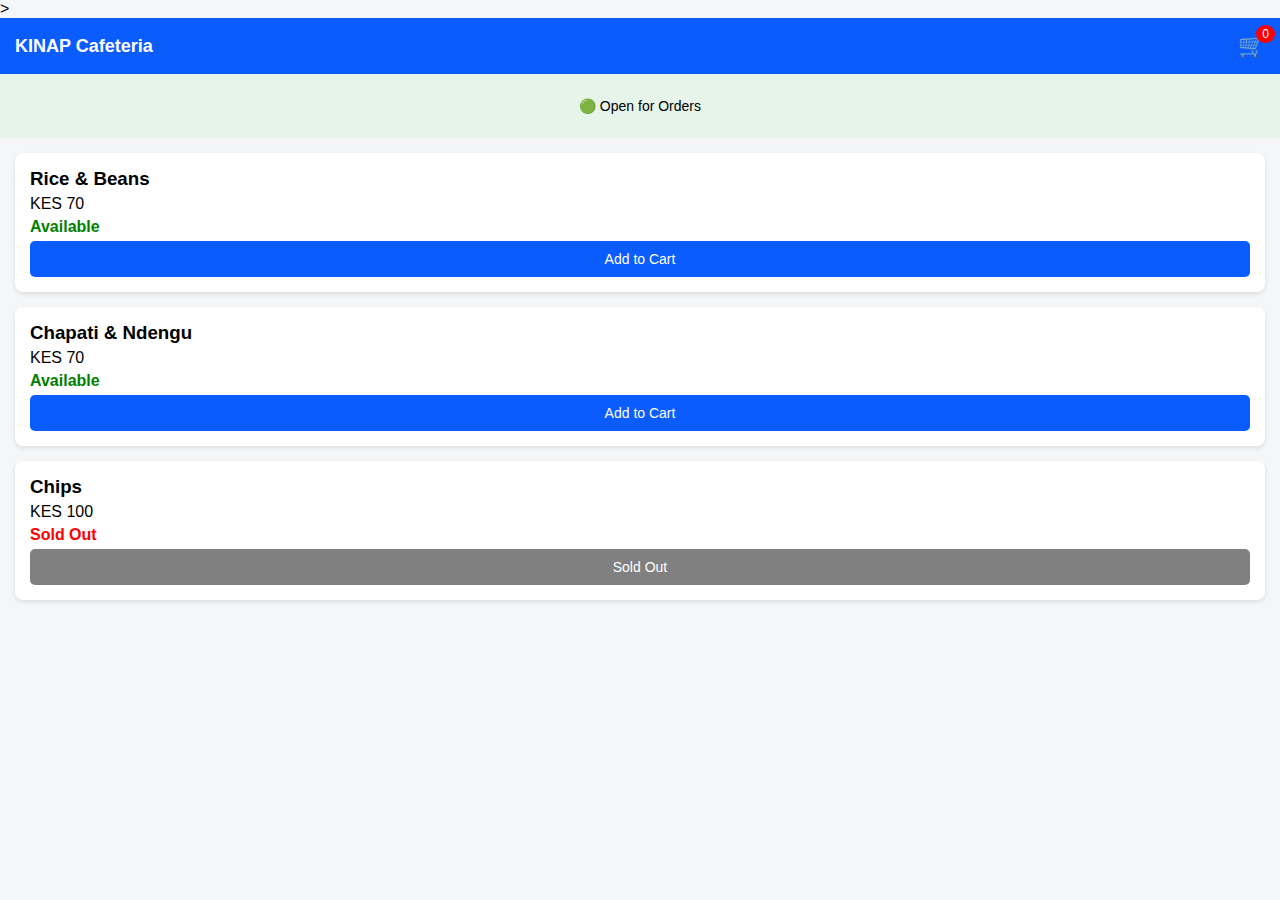
<file: index.html>
<!DOCTYPE html>
<html lang="en">
<head<link rel="manifest" href="manifest.json">
<meta name="theme-color" content="#0a5cff">>
  <meta charset="UTF-8">
  <meta name="viewport" content="width=device-width, initial-scale=1.0">
  <title>KINAP Cafeteria</title>

  <!-- App Name -->
  <meta name="application-name" content="KINAP Cafeteria">
<link rel="stylesheet" href="style.css">
</head>
<script src="app.js"></script>
<body>

  <!-- HEADER -->
  <header>
    <h1>KINAP Cafeteria</h1>

    <!-- Cart Icon -->
<div id="cart-icon" onclick="openCart()">
  🛒
  <sup id="cart-count">0</sup>
</div>
   
  </header>

  <!-- INFO BAR -->
  <section id="status-bar">
    <p>🟢 Open for Orders</p>
  </section>

  <!-- MENU SECTION -->
  <main id="menu">

    <!-- Food Item -->
<div class="food-card">
  <h3>Rice & Beans</h3>
  <p>KES 70</p>
  <p class="available">Available</p>
  <button class="add-to-cart" data-name="Rice & Beans" data-price="70">
    Add to Cart
  </button>
</div>
    
<div class="food-card">
  <h3>Chapati & Ndengu</h3>
  <p>KES 70</p>
  <p class="available">Available</p>
  <button class="add-to-cart" data-name="Chapati & Ndengu" data-price="70">
    Add to Cart
  </button>
</div>
    
<div class="food-card">
  <h3>Chips</h3>
  <p>KES 100</p>
  <p class="sold-out">Sold Out</p>
  <button disabled>Sold Out</button>
</div>
    

  </main>
<script src="app.js"></script>
<script>
  if ("serviceWorker" in navigator) {
    navigator.serviceWorker.register("service-worker.js");
  }
</script>
</body>
</html>
</file>
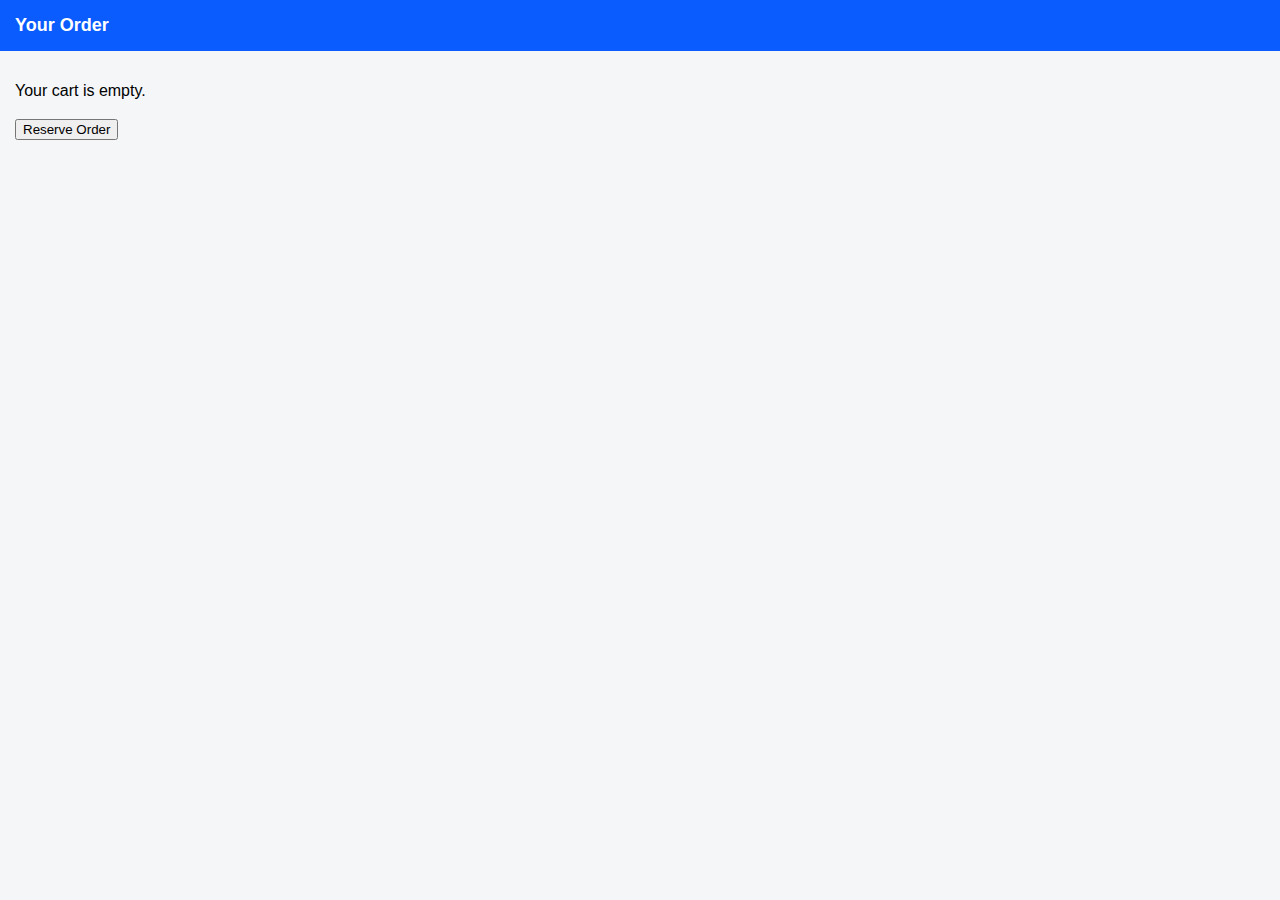
<file: cart.html>
<!DOCTYPE html>
<html lang="en">
<head>
  <meta charset="UTF-8">
  <meta name="viewport" content="width=device-width, initial-scale=1.0">
  <title>Your Order – KINAP Cafeteria</title>
  <link rel="stylesheet" href="style.css">
</head>
<body>

  <header>
    <h1>Your Order</h1>
  </header>

  <main id="menu">
    <div id="order-list"></div>

    <h3 id="total"></h3>

    <button onclick="placeOrder()">Reserve Order</button>
  </main>

  <script>
    const orderList = document.getElementById("order-list");
    const totalElement = document.getElementById("total");

    let cart = JSON.parse(localStorage.getItem("cart")) || [];
    let total = 0;

    if (cart.length === 0) {
      orderList.innerHTML = "<p>Your cart is empty.</p>";
    } else {
      cart.forEach(item => {
        const div = document.createElement("div");
        div.className = "food-card";
        div.innerHTML = `<strong>${item.name}</strong> - KES ${item.price}`;
        orderList.appendChild(div);
        total += item.price;
      });

      totalElement.textContent = "Total: KES " + total;
    }

    function placeOrder() {
      alert("Order reserved successfully!");
      localStorage.removeItem("cart");
      window.location.href = "index.html";
    }
  </script>

</body>
</html>
</file>
<file: style.css>
/* GENERAL RESET */
body {
  margin: 0;
  font-family: Arial, sans-serif;
  background: #f4f6f8;
}

/* HEADER */
header {
  display: flex;
  justify-content: space-between;
  align-items: center;
  background: #0a5cff;
  color: white;
  padding: 15px;
}

header h1 {
  font-size: 18px;
  margin: 0;
}

/* CART ICON */
#cart-icon {
  position: relative;
  font-size: 22px;
  cursor: pointer;
}

/* CART COUNT BADGE */
#cart-count {
  background: red;
  color: white;
  border-radius: 50%;
  padding: 2px 6px;
  font-size: 12px;
  position: absolute;
  top: -8px;
  right: -10px;
}

/* STATUS BAR */
#status-bar {
  background: #e6f4ea;
  padding: 10px;
  text-align: center;
  font-size: 14px;
}

/* MENU */
#menu {
  padding: 15px;
}

/* FOOD CARD */
.food-card {
  background: white;
  border-radius: 8px;
  padding: 15px;
  margin-bottom: 15px;
  box-shadow: 0 2px 5px rgba(0,0,0,0.1);
}

.food-card h3 {
  margin: 0 0 5px 0;
}

.food-card p {
  margin: 5px 0;
}

/* BUTTONS */
.food-card button {
  background: #0a5cff;
  color: white;
  border: none;
  padding: 10px;
  border-radius: 5px;
  width: 100%;
  font-size: 14px;
  cursor: pointer;
}

.food-card button:disabled {
  background: grey;
  cursor: not-allowed;
}
.available {
  color: green;
  font-weight: bold;
  margin-bottom: 10px;
}

.sold-out {
  color: red;
  font-weight: bold;
  margin-bottom: 10px;
}
</file>
